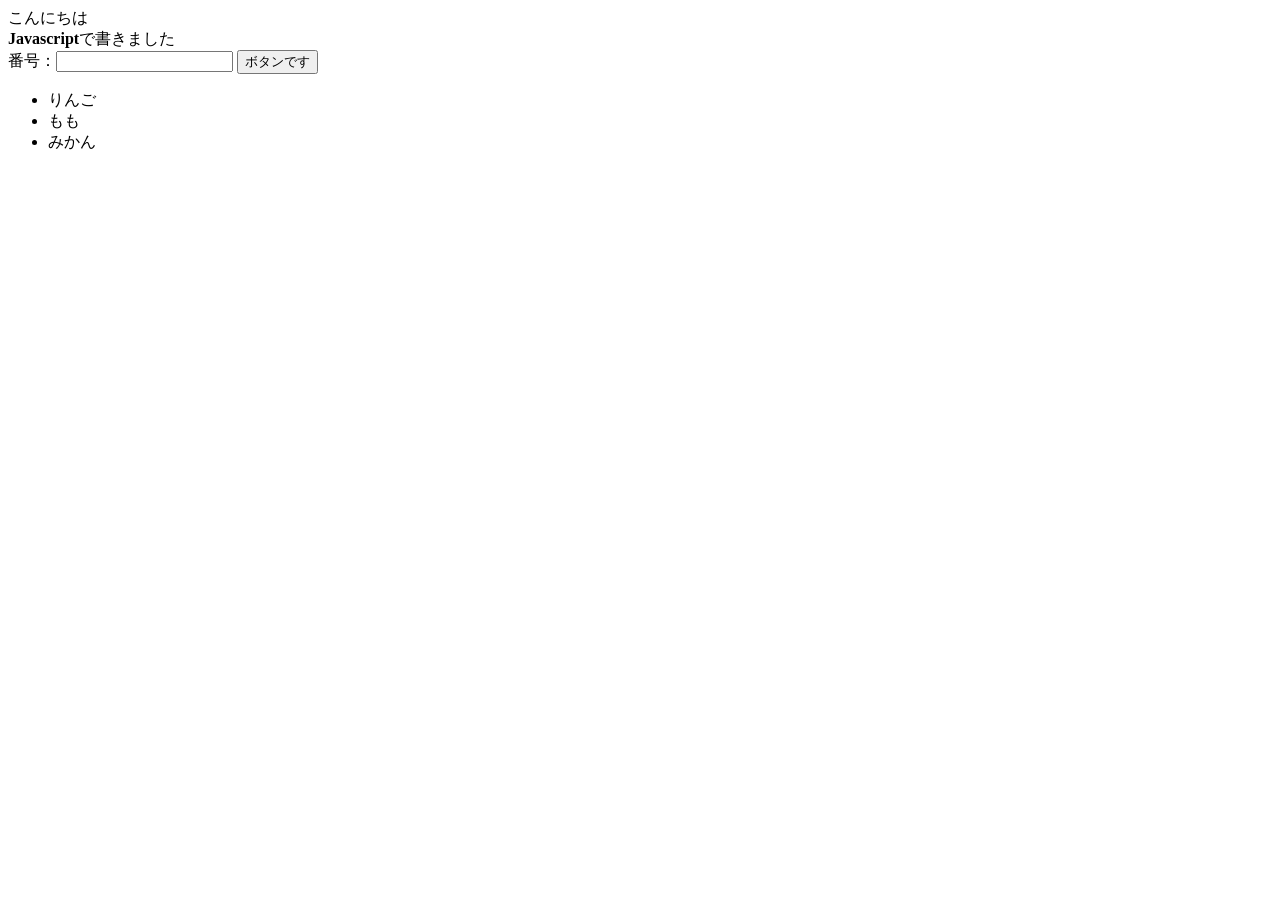
<file: step0/index.html>
<!DOCTYPE html>
<html lang="ja">
<head>
    <meta charset="UTF-8">
    <meta http-equiv="X-UA-Compatible" content="IE=edge">
    <meta name="viewport" content="width=device-width, initial-scale=1.0">
    <title>Step0</title>
</head>
<body>
    こんにちは
    <div id="innerTest"></div>
    番号：<input type="text" name="number" id="number">
    <button id="testButton">ボタンです</button>
    <ul id="arrayTest"></ul>
    <script src="./main.js"></script>
</body>
</html>
</file>
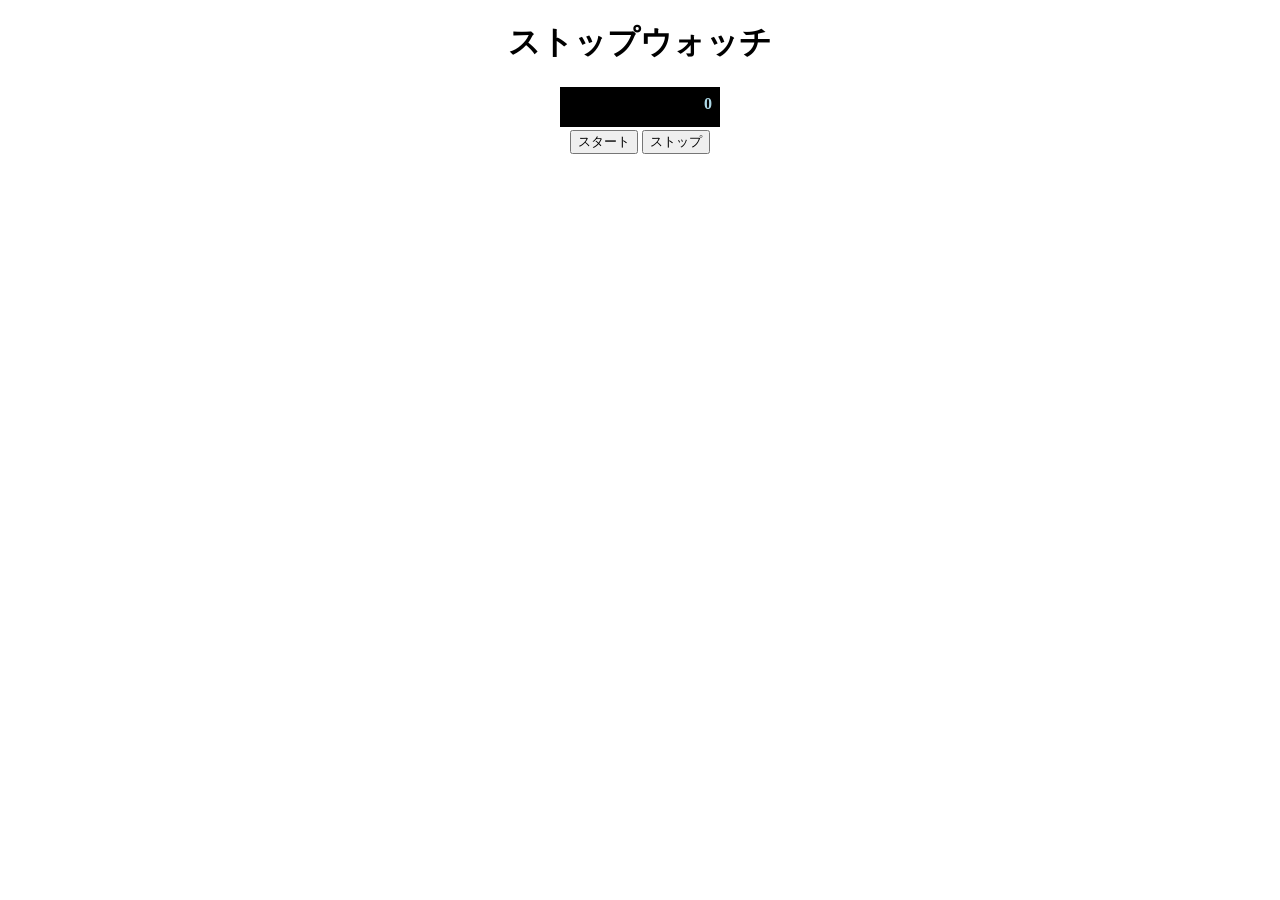
<file: step1/index.html>
<!DOCTYPE html>
<html lang="en">
    <head>
        <meta charset="UTF-8">
        <meta http-equiv="X-UA-Compatible" content="IE=edge">
        <meta name="viewport" content="width=device-width, initial-scale=1.0">
        <title>Step1</title>
        <link href="./main.css" rel="stylesheet">
    </head>
    <body>
        <h1 class="title">ストップウォッチ</h1>
        <div id="stopWatchPanel">
            <div class="display">0</div>
            <div class="actions">
                <button class="startButton">スタート</button>
                <button class="stopButton">ストップ</button>
            </div>
        </div>
        <script src="./main.js"></script>
    </body>
</html>
</file>
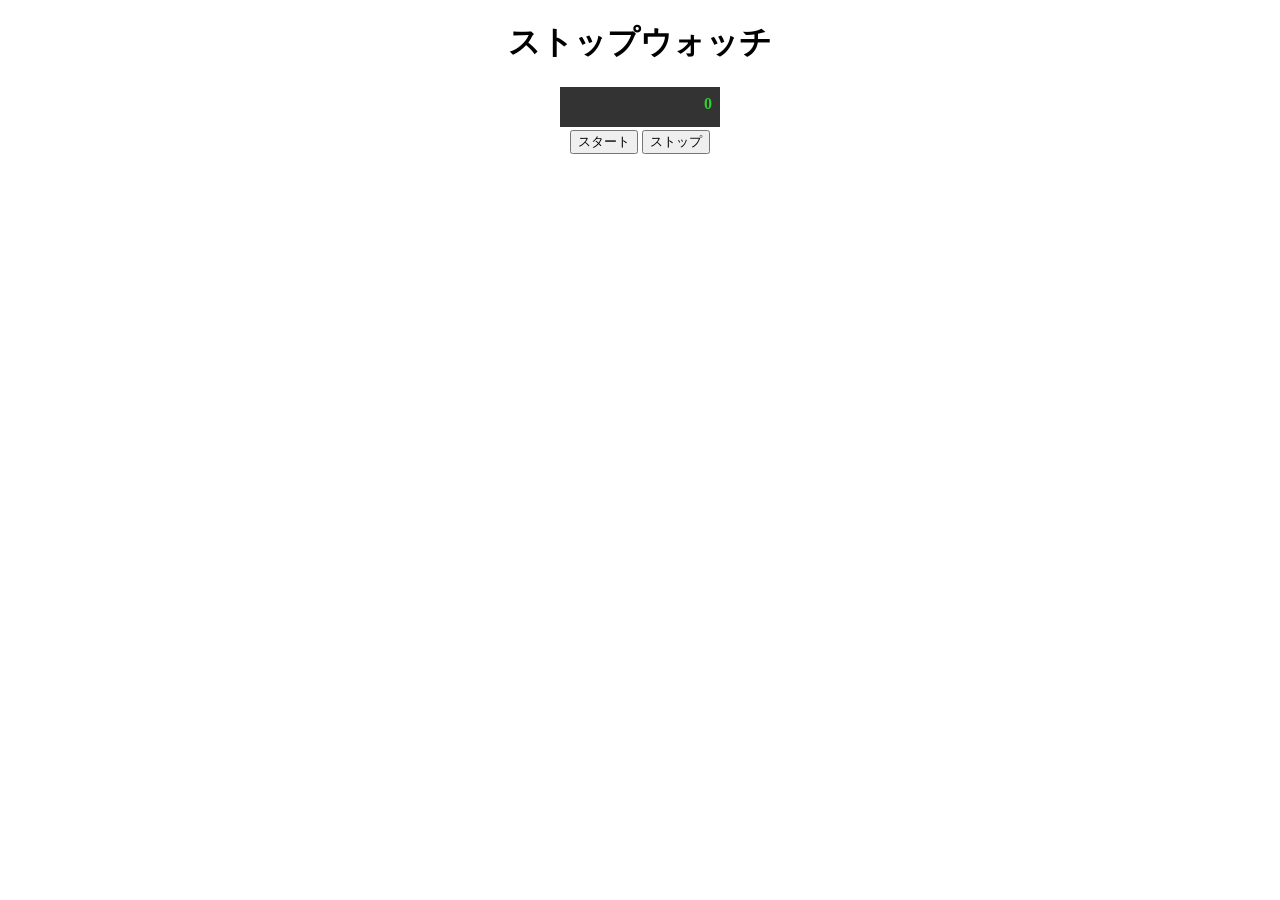
<file: step-up-javascript-main/step1/index.html>
<!DOCTYPE html>
<html lang="ja">
  <head>
    <meta charset="UTF-8">
    <title>StopWatch</title>
    <link href="./main.css" rel="stylesheet">
  </head>
  <body>
    <h1 class="title">ストップウォッチ</h1>
    <div id="stopWatchPanel">
      <div class="display">0</div>
      <div class="actions">
        <button class="startButton">スタート</button>
        <button class="stopButton">ストップ</button>
      </div>
      <div class="log"></div>
    </div>
    <script src="./main.js"></script>
  </body>
</html>
</file>
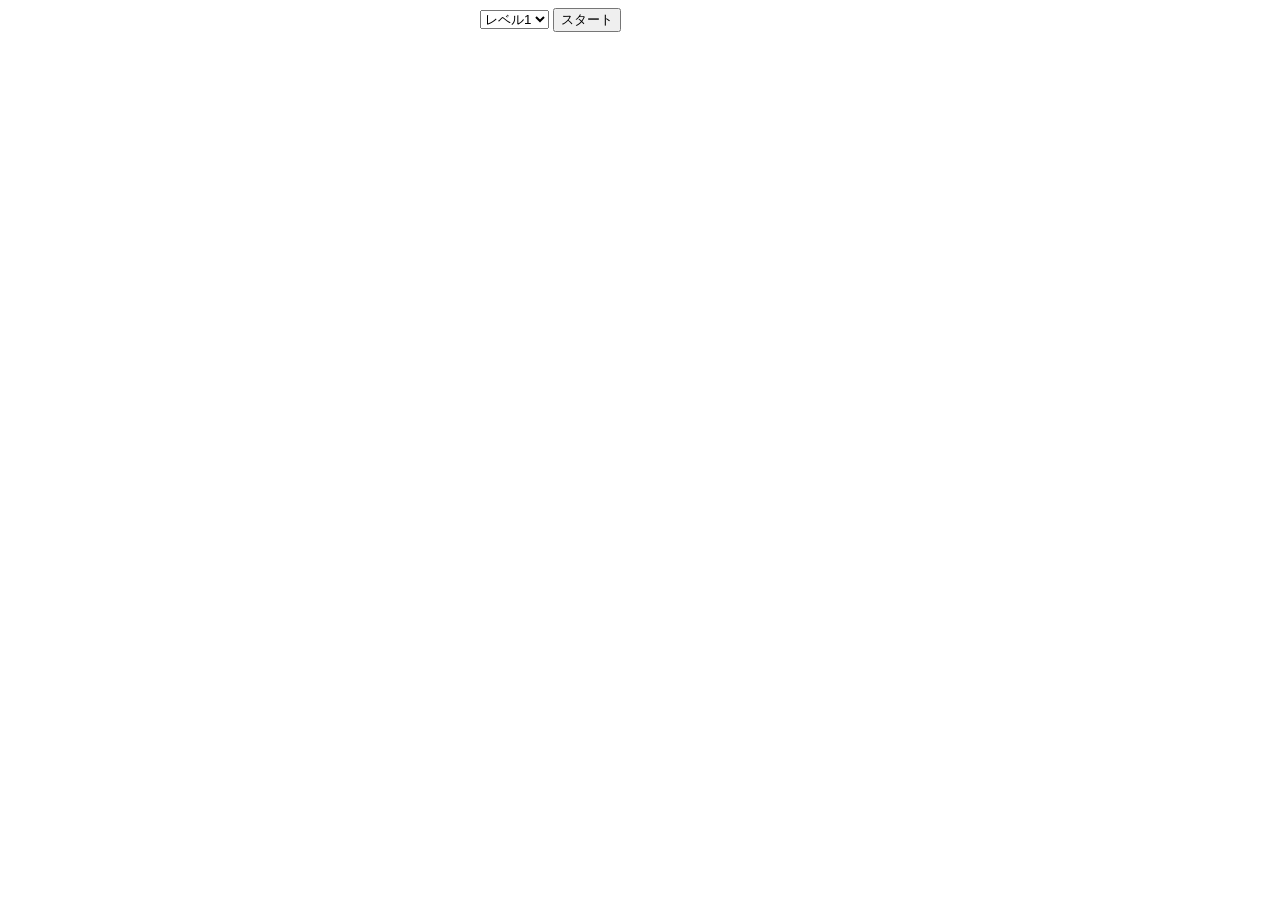
<file: step-up-javascript-main/step10/index.html>
<!DOCTYPE html>
<html lang="ja">
<head>
  <meta charset="UTF-8">
  <title>クイズゲーム</title>
  <link href="./main.css" rel="stylesheet">
</head>
<body>
  <div id="app"> 
  </div>
  <script src="./main.js"></script>
</body>
</html>
</file>
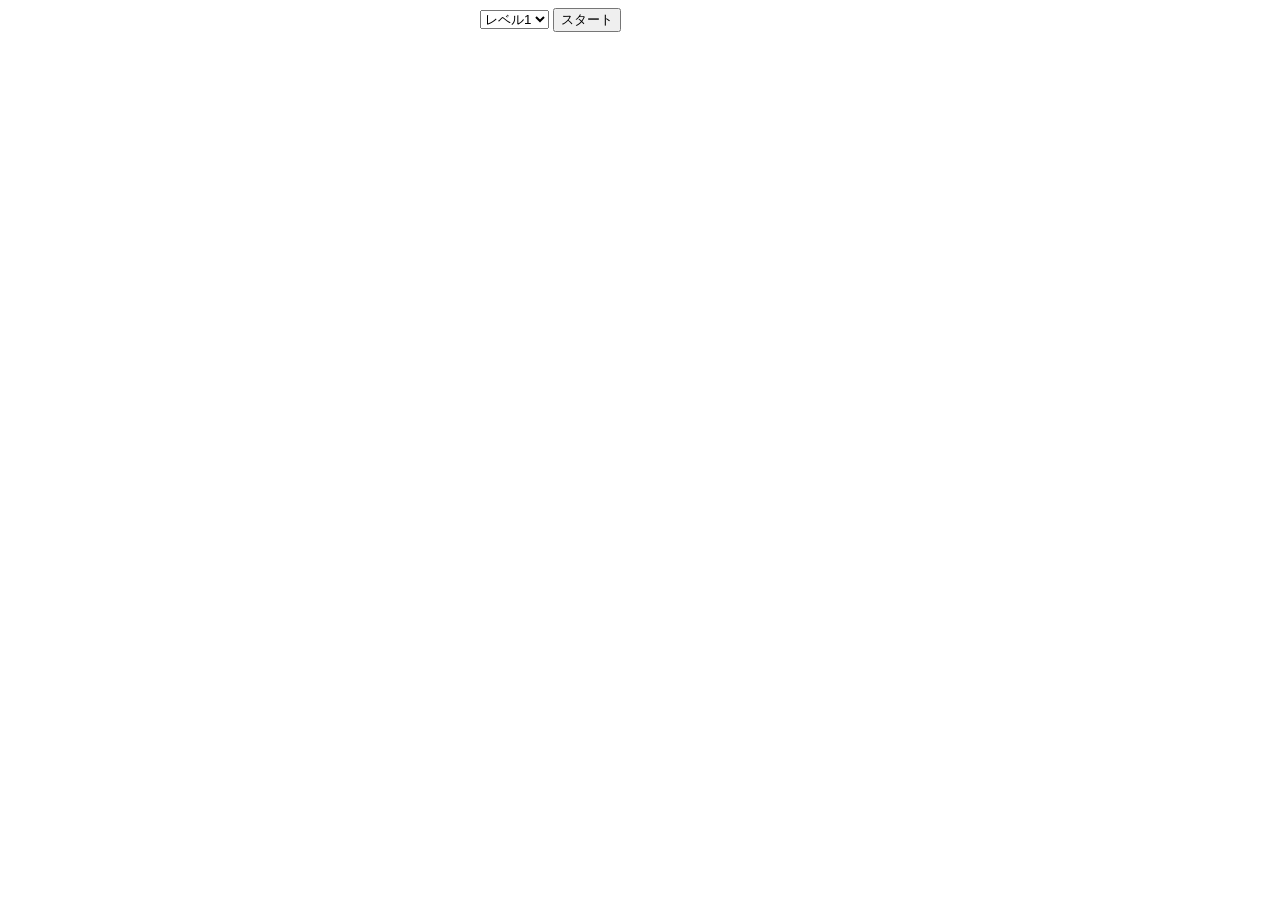
<file: step-up-javascript-main/step10_webpack/index.html>
<!DOCTYPE html>
<html lang="ja">
<head>
  <meta charset="UTF-8">
  <title>クイズゲーム</title>
  <link href="./main.css" rel="stylesheet">
</head>
<body>
  <div id="app"> 
  </div>
  <script src="./dist/main.js"></script>
</body>
</html>
</file>
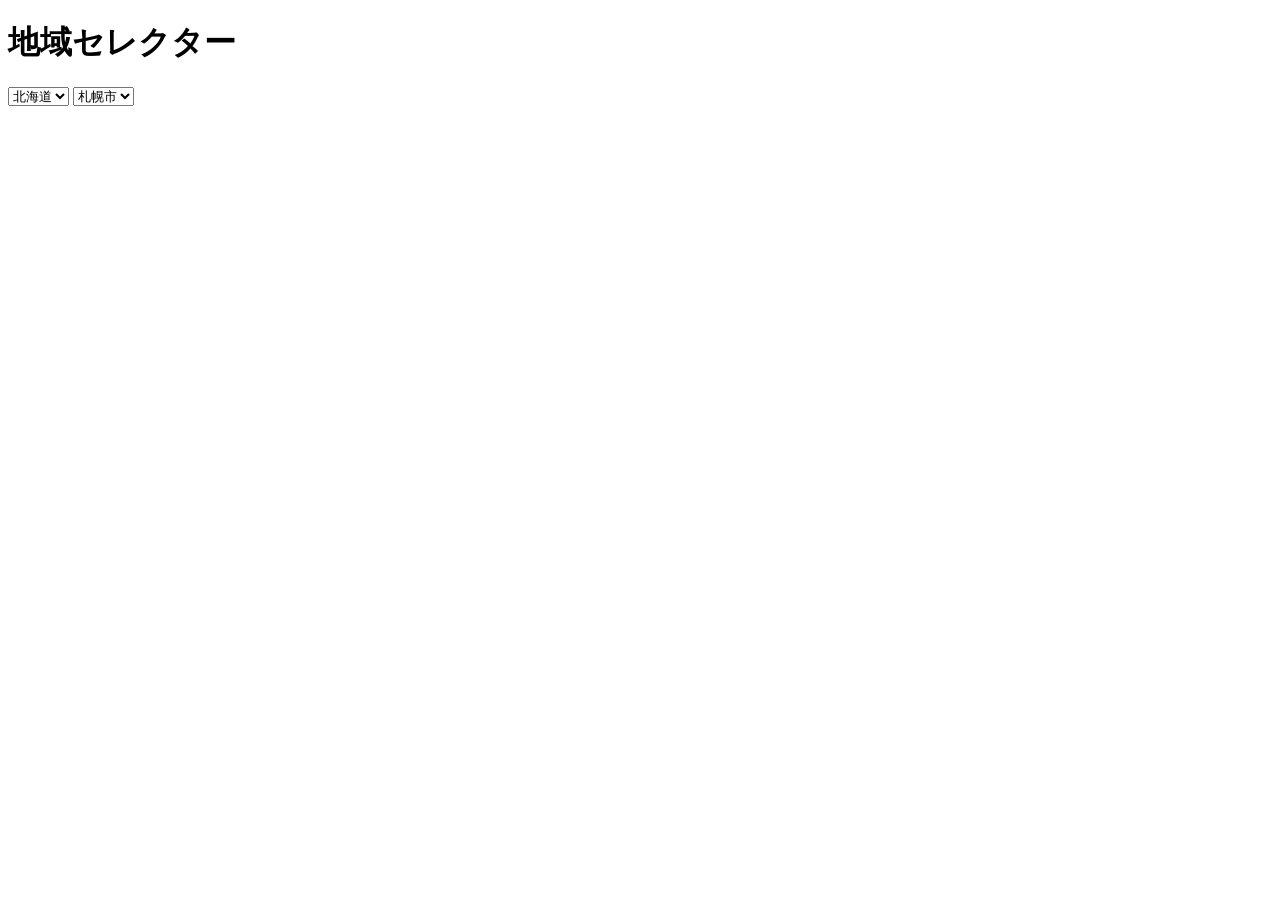
<file: step-up-javascript-main/step6/index.html>
<!DOCTYPE html>
<html lang="ja">
  <head>
    <meta charset="UTF-8">
    <title>AreaSelector</title>
  </head>
  <body>
    <h1>地域セレクター</h1>
    <div id="areaSelector">
      <select class="prefectures"></select>
      <select class="cities"></select>
    </div>
    <script src="./main.js"></script>
  </body>
</html>
</file>
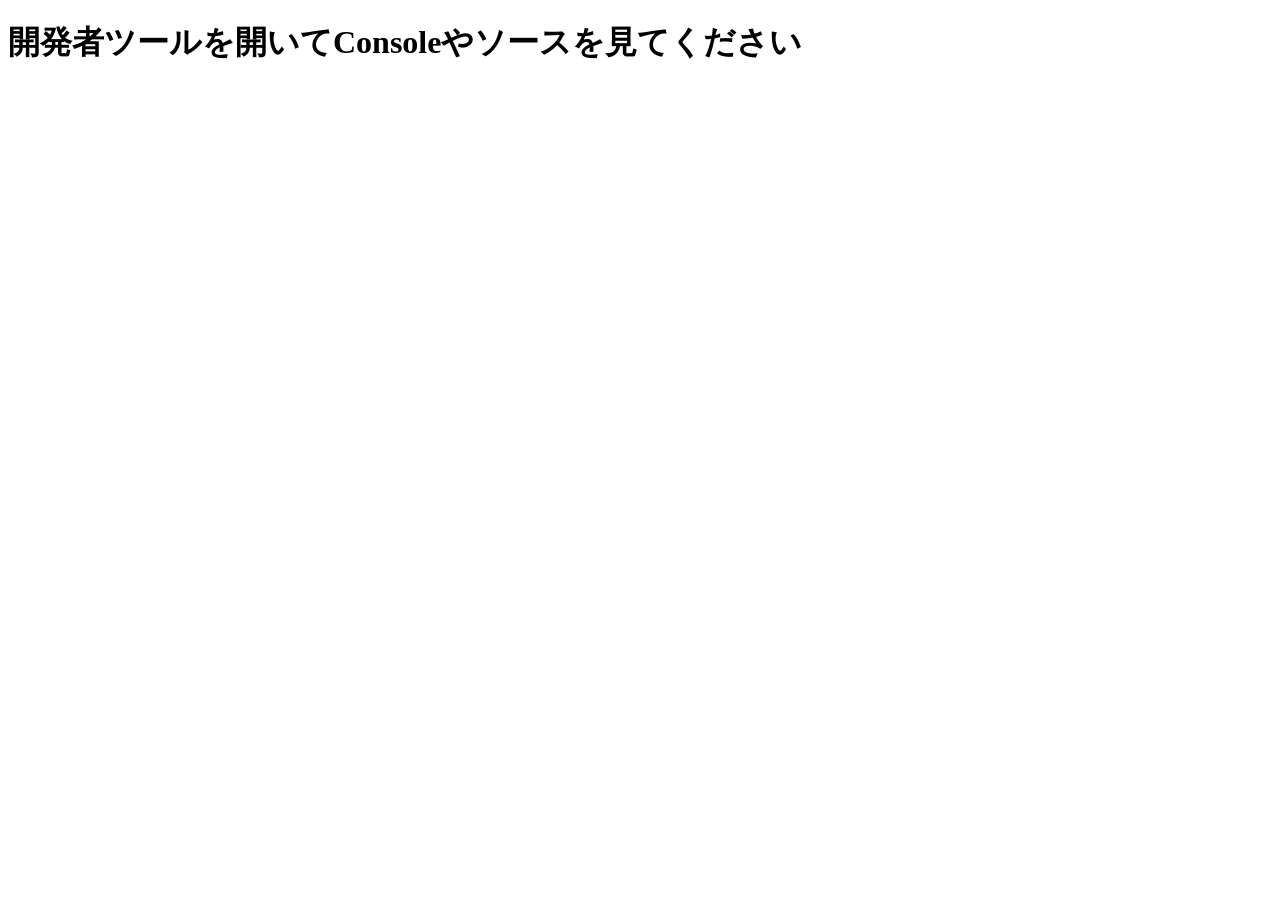
<file: step-up-javascript-main/appendix/async/index.html>
<!DOCTYPE html>
<html lang="ja">
  <head>
    <meta charset="UTF-8">
    <title>付録:非同期処理の歴史</title>
  </head>
  <body>
    <h1>開発者ツールを開いてConsoleやソースを見てください</h1>
    <script src="./async.js"></script>
  </body>
</html>
</file>
<file: step1/main.css>
.title {
    text-align: center;
}

#stopWatchPanel {
    margin: 0 auto;
    width: 10em;
}

.display {
    font-weight: bold;
    text-align: right;
    height: 1.5em;
    margin-bottom: .2em;
    padding: .5em;
    color: lightblue;
    background-color: black;
}

.actions {
    text-align: center;
    margin-bottom: 1em;
}

.message {
    text-align: center;
    border-bottom: 1px solid lightblue;
}
</file>
<file: step-up-javascript-main/step1/main.css>
.title {
  text-align: center;
}

#stopWatchPanel {
  margin: 0 auto;
  width: 10em;
}

.display {
  font-weight: bold;
  text-align: right;
  height: 1.5em;
  margin-bottom: .2em;
  padding: .5em;
  color: lightblue;
  background-color: black;
}

.actions {
  text-align: center;
  margin-bottom: 1em;
}

.message {
  text-align: center;
  border-bottom: 1px solid lightblue;
}
</file>
<file: step-up-javascript-main/step10/main.css>
#app {
  margin: 0 auto;
  width: 20em;
}

.actions {
  margin-top: 5px;
  text-align: right;
}
</file>
<file: step-up-javascript-main/step10_webpack/main.css>
#app {
  margin: 0 auto;
  width: 20em;
}

.actions {
  margin-top: 5px;
  text-align: right;
}
</file>
